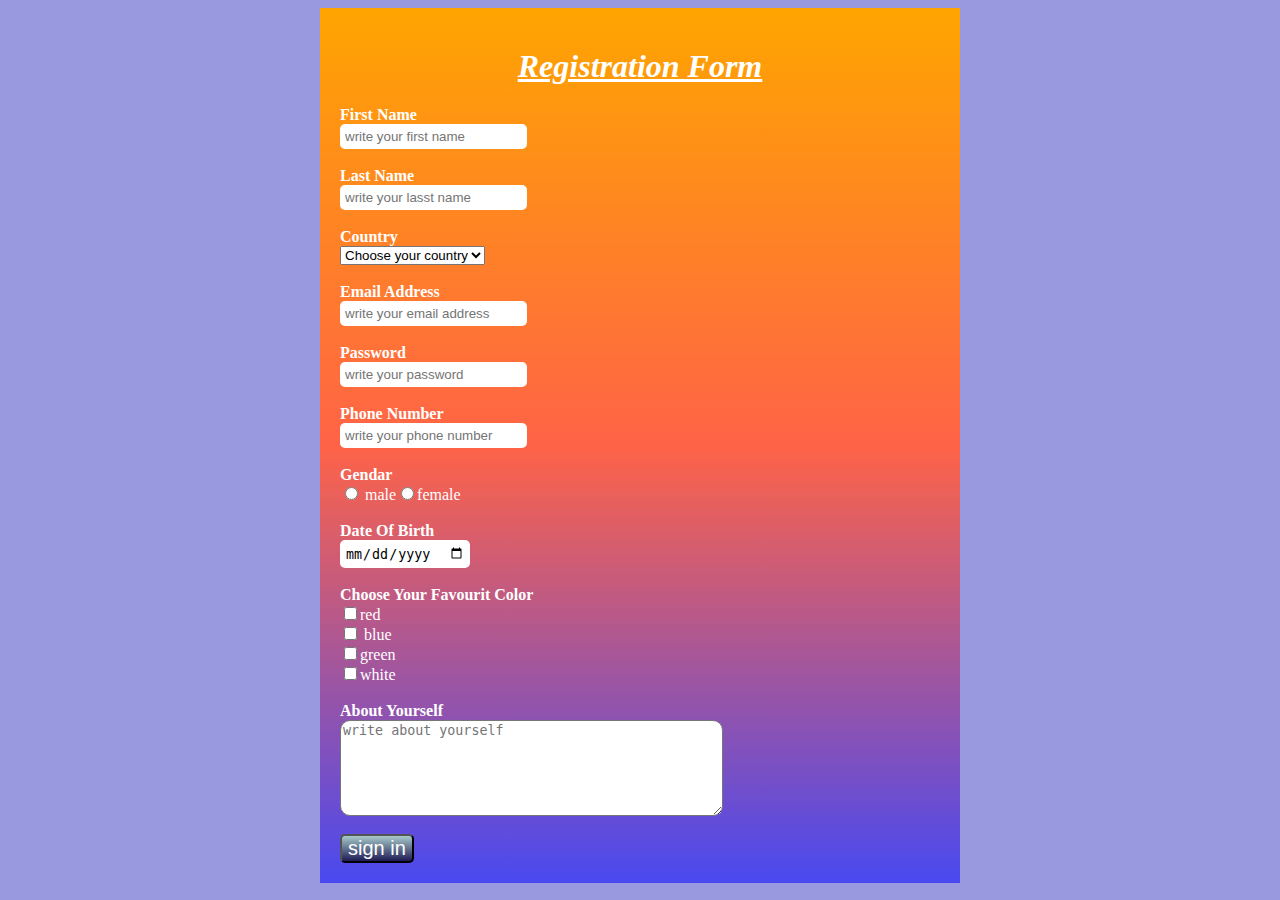
<file: new1.html>
<DOCTYPE html>
 <html>
 
 <head>
 <title>sample 2</title>
   <style>
    h1{
	 text-align:center;
	 color:white;
	 font-style:italic;
	 margin-top:20px;
	 text-decoration:underline
}
body{background:#9999e0;
	background-repeat:no-repeat;
	background-size:cover;
	color:white}

b{color:white;
	text-transform:capitalize}
	 

input{border-radius:5px;
	padding:5px;
	border:none}
	 

.textarea{

    border-radius:10px
}
	 
.rr{
	background:linear-gradient(orange,tomato,#0000ff85)!important;
	width:600px;
	color:white;padding:20px;
	margin:auto;margin-top:0px}
	

#btm{
	font-size:20px;
	background:linear-gradient(#c2f9c2ba,#000000a1);
	color:white;
	border-radius:5px}

#btm:hover{background:linear-gradient(green,black);
	color:white;cursor:pointer}
	option{text-transform:capitalize}

   
   </style>
 
<body>
    
	
	<div class="rr">
	
	<h1>Registration Form</h1>

	<b>First name</b><br/>
	
	<input placeholder="write your first name"type ="text"/><br/><br/>
	
	
	<b>Last name</b><br/>
	
	<input placeholder="write your lasst name" type ="text"/><br/><br/>
	
	<b>Country</b><br/>
	
	<select>
	
	<option>Choose your country </option>
	
	<option>BANGLADESH </option>
	
	<option>PAKISTAN</option>
	
	<option>UNITED STATES</option>
	

	
	</select><br/><br/>
	
	<b>email address</b><br/>
	
	<input placeholder="write your email address"/><br/><br/>
	
	<b>password</b><br/>
	
	<input placeholder="write your password" type ="password"/><br/><br/>
	
	<b>phone number</b><br/>
	
	<input placeholder="write your phone number"type ="text"/><br/><br/>
	
	<b>gendar</b><br/>
	
	 <input type="radio" name="gender"> male<input type="radio" name="gender">female<br/><br/>
	
	<b>date of birth</b><br/>
	
	<input type ="date"/><br/><br/>
	
	<b>Choose your favourit color</b><br/>
	
	<input type ="checkbox"/>red <br/>
	
	<input type ="checkbox"/> blue <br/>
	
	<input type ="checkbox"/>green<br/>
	
	<input type ="checkbox"/>white<br/><br/>
	
	<b>about yourself</b><br/>

	<textarea placeholder="write about yourself" class="textarea"cols="45" rows="6"></textarea><br/><br/>
	 
	
	
    <button id="btm">sign in</button>
	</div>
	





 </body>
 </html>
</file>
